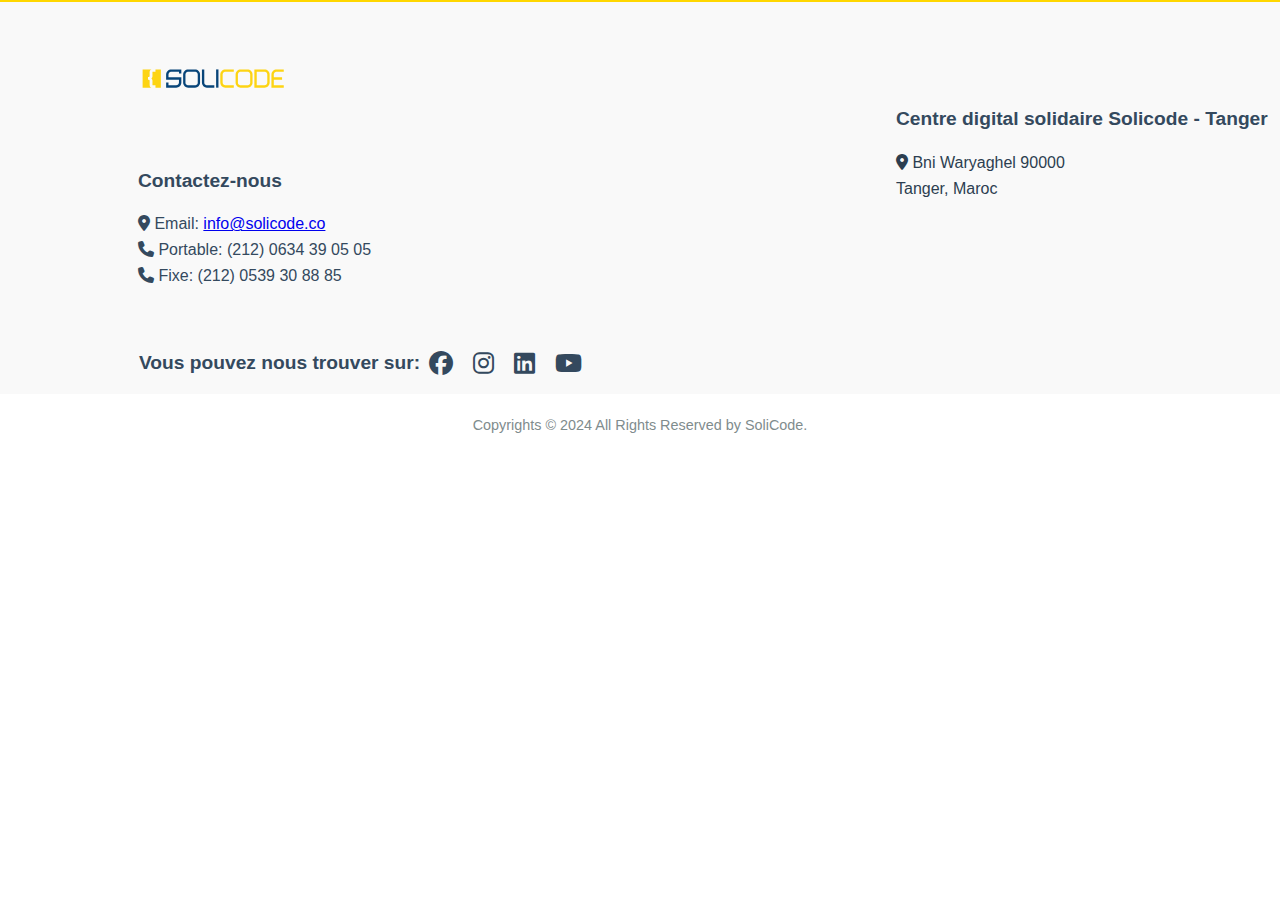
<file: index.html>
<!DOCTYPE html>
<html lang="en">
<head>
    <meta charset="UTF-8">
    <meta name="viewport" content="width=device-width, initial-scale=1.0">
    <link rel="stylesheet" href="styles.css">
    <link rel="stylesheet" href="https://cdn.jsdelivr.net/npm/bootstrap-icons@1.11.3/font/bootstrap-icons.min.css">
    <link rel="stylesheet" href="https://cdnjs.cloudflare.com/ajax/libs/font-awesome/6.7.1/css/all.min.css">
    <title>Navigation Bar</title>
</head>
<body>
  
    <footer class="footer">
        <div class="footer-container">
          <div class="footer-left">
            <img src="/images/logo-solicode.svg" alt="SoliCode Logo" class="footer-logo">
            <h3>Contactez-nous</h3>
            <span class="icon"><i class="fa-solid fa-location-dot"></i> Email: <a href="mailto:info@solicode.co">info@solicode.co</a></span><br>
            <span class="icon"><i class="fa-solid fa-phone"></i> Portable: (212) 0634 39 05 05</span> <br>
            <span class="icon"><i class="fa-solid fa-phone"></i> Fixe: (212) 0539 30 88 85</span> <br>
            <div class="social-icons"> <h3>Vous pouvez nous trouver sur:</h3>
              <a href="https://web.facebook.com/solicodetanger" class="icon"><i class="fa-brands fa-facebook"></i></a>
              <a href="https://www.instagram.com/solicodetanger/" class="icon"><i class="fa-brands fa-instagram"></i></a>
              <a href="https://www.linkedin.com/school/solicode-tanger/posts/?feedView=all" class="icon"><i class="fa-brands fa-linkedin"></i></a>
              <a href="https://www.youtube.com/@SolicodeTanger" class="icon"><i class="fa-brands fa-youtube"></i></a>
            </div>
          </div>
          <div class="footer-right">
            <h3>Centre digital solidaire Solicode - Tanger</h3>

            <p> <i class="fa-solid fa-location-dot"></i> Bni Waryaghel 90000<br>Tanger, Maroc</p>
            <div class="map">  
                <iframe src="https://www.google.com/maps/embed?pb=!1m14!1m8!1m3!1d12952.748024056044!2d-5.8253936!3d35.7462081!3m2!1i1024!2i768!4f13.1!3m3!1m2!1s0xd0b87c216892bc7%3A0x48bdf85995e9c186!2sSolicode%20Tanger!5e0!3m2!1sen!2sma!4v1733230680008!5m2!1sen!2sma"  style="border:0;" allowfullscreen="" loading="lazy" referrerpolicy="no-referrer-when-downgrade"></iframe>
            </div> 
          </div>
        </div>
        
      </footer>
<div class="footer-bottom">
          <p>Copyrights © 2024 All Rights Reserved by SoliCode.</p>
        </div>

        
  
</body>
</html>
</file>
<file: styles.css>
:root {
  --primary-color: #003366;
  --accent-color: #F8B807;
  --text-color: #555;
  --white: #ffffff;
  --light-gray: #f4f4f4;
}

* {
  margin: 0;
  padding: 0;
  box-sizing: border-box;
}

body {
  font-family: 'poppins', sans-serif;
  line-height: 1.6;
}

body {
  font-family: Arial, sans-serif;
  margin: 0;
  padding: 0;
}

.footer {
  background-color: #f9f9f9;
  color: #2c3e50;
  padding: 20px 10%;
  border-top: 2px solid #ffd700;
}

.footer-container {
  display: flex;
  justify-content: space-between;
  align-items: flex-end; /* Change from flex-start to flex-end */
  flex-wrap: wrap;
}

.footer-right{
  transform: translateX(50%);
}

.footer-left,
.footer-right {
  flex: 1;
  min-width: 300px;
  margin: 10px;
}

.footer-logo {
  width: 150px;
  margin-bottom: 20px;
}

.footer-left h3,
.footer-right h3 {
  color: #34495e;
  font-size: 1.2em;
  margin-bottom: 15px;
}

.footer-left p,
.footer-right p {
  margin: 5px 0;
}

.icon {
  margin-right: 10px;
  color: #34495e;
}
.social-icons{
 transform: translateY(40%);
 display: flex;
 justify-content: start;
 align-items: end;
 margin-right: 4%;
 
}
.social-icons h3{
  margin-top: 30px;
  transform: translateX(1px);
}

.social-icons a {
  font-size: 1.5em;
  margin: 0 10px;
  margin: 10px;
  text-decoration: none;
  color: #34495e;
  gap: 20px;
}

.social-icons a:hover {
  color: #ffd700;
}

.map-embed {
  border-radius: 60px;
  box-shadow: 0 2px 5px rgba(0, 0, 0, 0.1);
  
}

.footer-bottom {
  text-align: center;
  font-size: 0.9em;
  color: #7f8c8d;
  margin-top: 20px;
}

.footer-bottom p {
  margin: 0;
}
</file>
